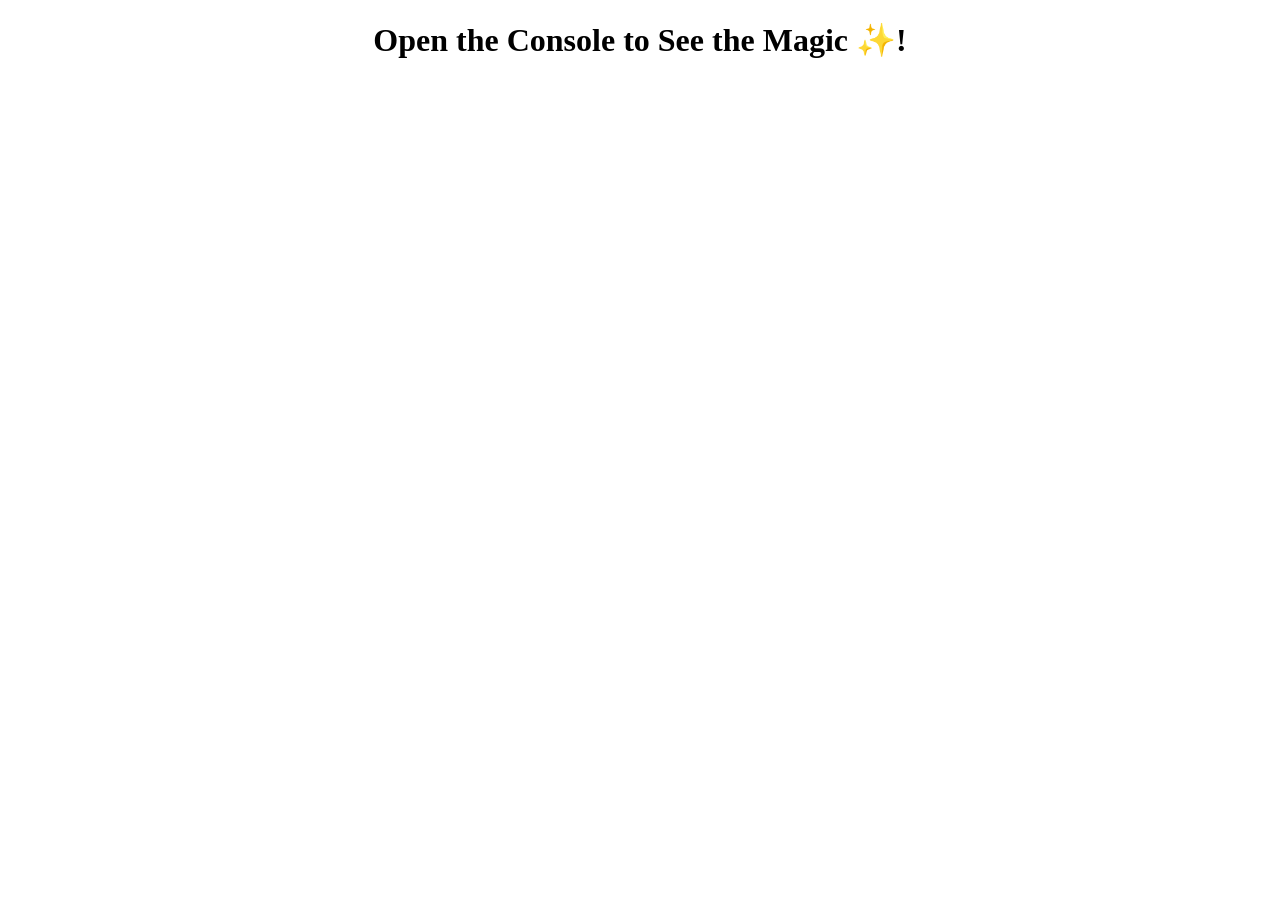
<file: starter/starter/index.html>
<!DOCTYPE html>
<html lang="en-gb">
<head>
  <meta charset="UTF-8">
  <meta http-equiv="X-UA-Compatible" content="IE=edge">
  <meta name="viewport" content="width=device-width, initial-scale=1.0">
  <title>M4 Challenge</title>
</head>
<body>
  <h1 style="text-align:center;">Open the Console to See the Magic ✨! </h1>
  <script src="index.js"></script>
</body>
</html>
</file>
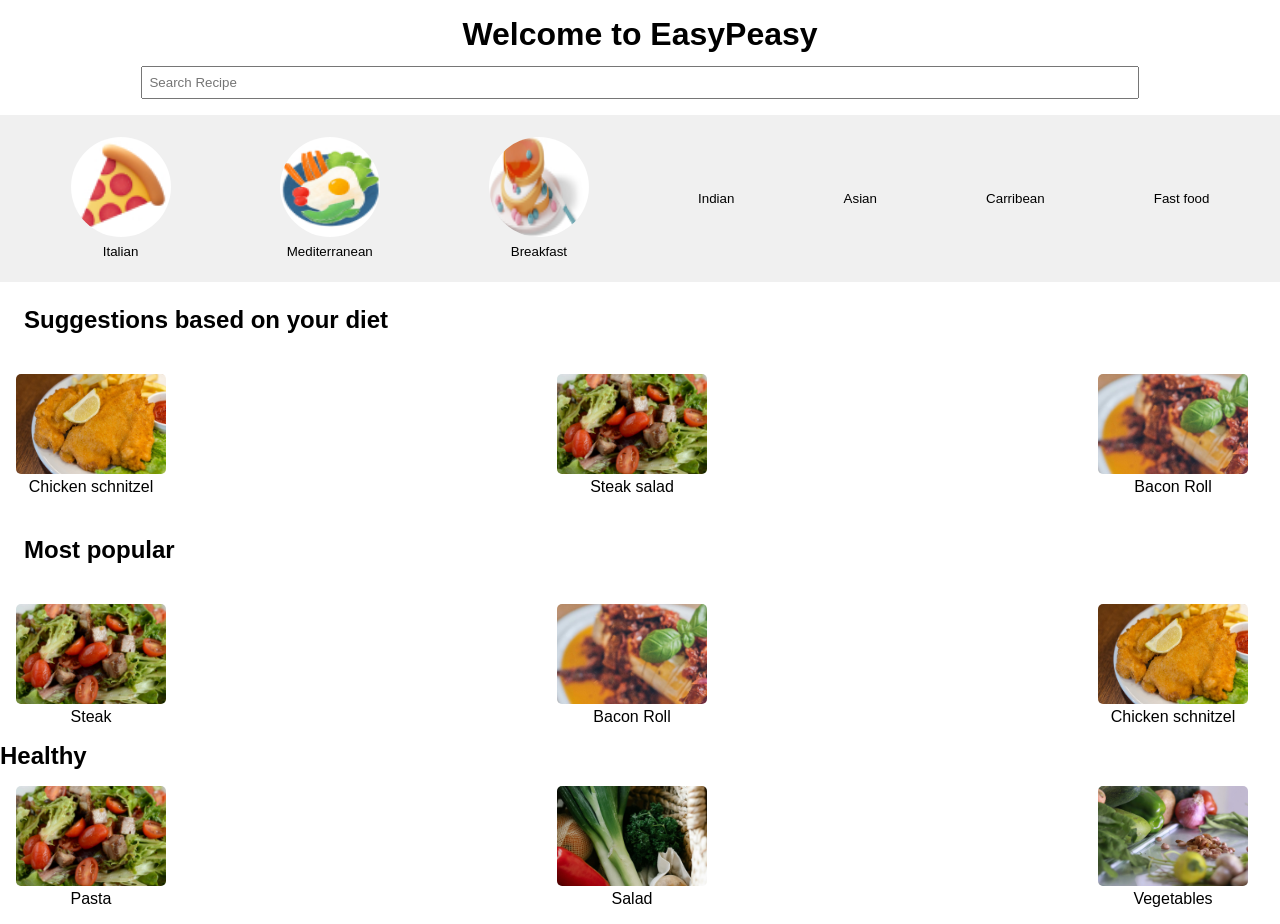
<file: x.html>
<!DOCTYPE html>
<html lang="en">
<head>
    <meta charset="UTF-8">
    <meta name="viewport" content="width=device-width, initial-scale=1.0">
    <title>Recipe App</title>
    <link rel="stylesheet" href="x.css">
</head>
<body>
    <div class="app-container">
        <header>
            <h1>Welcome to EasyPeasy</h1>
            <input type="search" placeholder="Search Recipe">
        </header>
        
        <nav class="category-nav">
            <button>
                <img src="images/salami pizza.jpg" alt="Italian" />
                <span>Italian</span>
            </button>
            <button>
                <img src="images/Plate with healthy food products.jpg" alt="Mediterranean" />
                <span>Mediterranean</span>
            </button>
            <button>
                <img src="images/Blueberry and raspberry pancakes.jpg" alt="Breakfast" />
                <span>Breakfast</span>
            </button>
            <button>Indian</button>
            <button>Asian</button>
            <button>Carribean</button>
            <button>Fast food</button>
            <!-- Add more buttons for each category -->
        </nav>

        <section class="diet-suggestions">
            <h2>Suggestions based on your diet</h2>
            <div class="recipe-cards">
                <!-- Repeat for each recipe -->
                <div class="recipe-card">
                    <img src="images/Rectangle 16.jpg" alt="Chicken schnitzel">
                    <p>Chicken schnitzel</p>
                </div>
                <div class="recipe-card">
                    <img src="images/steak.jpg" alt="Steak salad">
                    <p>Steak salad</p>
                </div>
                <div class="recipe-card">
                    <img src="images/Rectangle 12.jpg" alt="Bacon roll">
                    <p>Bacon Roll</p>
                </div>
                <!-- ... -->
            </div>
        </section>

        <section class="most-popular">
            <h2>Most popular</h2>
            <div class="recipe-cards">
                <!-- Repeat for each recipe -->
                <div class="recipe-card">
                    <img src="images/steak.jpg" alt="Steak">
                    <p>Steak</p>
                </div>
                <div class="recipe-card">
                    <img src="images/Rectangle 12.jpg" alt="Bacon roll">
                    <p>Bacon Roll</p>
                </div>
                <div class="recipe-card">
                    <img src="images/Rectangle 16.jpg" alt="Chicken schnitzel">
                    <p>Chicken schnitzel</p>
                </div>

            </div>
        </section>

        <section class="Healthy">
            <h2>Healthy</h2>
            <div class="recipe-cards">
                <div class="recipe-card">
                    <img src="images/steak.jpg" alt="Pasta">
                    <p>Pasta</p>
                </div>
                <div class="recipe-card">
                    <img src="images/Picture.jpg" alt="salad">
                    <p>Salad</p>
                </div>
                <div class="recipe-card">
                    <img src="images/Picture (1).jpg" alt="Vegetables">
                    <p>Vegetables</p>
                </div>

            </div>
        </section>
    </div>
    
    <script src="script.js"></script>
</body>
</html>
</file>
<file: x.css>
body, h1, h2, p {
    margin: 0;
    padding: 0;
}

.app-container {
    font-family: 'Arial', sans-serif;
}

header {
    text-align: center;
    padding: 1em;
}

input[type=search] {
    width: 80%;
    padding: 0.5em;
    margin-top: 1em;
}

.category-nav {
    display: flex;
    justify-content: space-around;
    padding: 1em;
    background-color: #f0f0f0;
}

.category-nav button {
    background: none;
    border: none;
    padding: 0.5em;
    text-align: center;
    display: block; /* This ensures that the button content is block-level, which allows the image and text to stack */
}

.category-nav img {
    width: 100px; /* or any other size */
    height: 100px; /* or any other size */
    border-radius: 50%; /* if you want rounded images */
    display: block; /* This makes the image a block-level element, which allows the text to appear underneath */
    margin: 0 auto; /* This centers the image within the button */
}

.category-nav span {
    display: block; /* This makes the text a block-level element, ensuring it appears on a new line under the image */
    margin-top: 0.5em; /* This adds some space between the image and the text */
}

.diet-suggestions h2, .most-popular h2 {
    padding: 1em;
}

.recipe-cards {
    display: flex;
    overflow-x: auto;
    padding: 1em;
}

.recipe-card {
    margin-right: 1em;
    text-align: center;
}

.recipe-card img {
    width: 150px;
    height: 100px;
    object-fit: cover;
    border-radius: 5px;
}

@media (min-width: 600px) {
    .recipe-cards {
        justify-content: space-between;
    }
}
</file>
